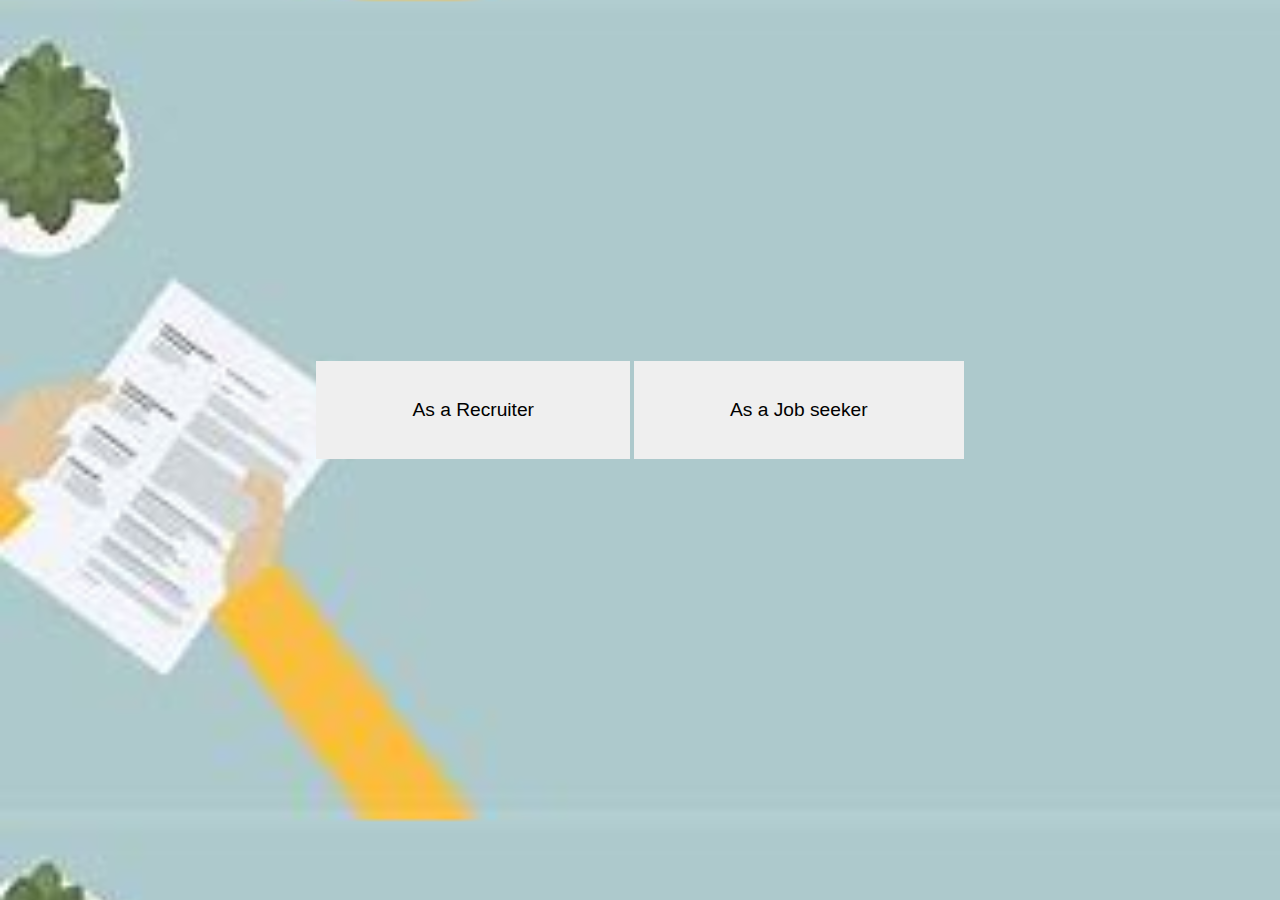
<file: signup.html>
<!DOCTYPE html>
<html lang="en">
<head>
    <meta charset="UTF-8">
    <meta name="viewport" content="width=device-width, initial-scale=1.0">
    <title>JobSearch</title>

    <link href="img/favicon.jpg" rel="icon" />

    <style>
        body{
            background-image: url('img/background.jpeg');
            background-size: cover;
        }
        .block {
            display: flex;
            justify-content: center;
            align-items: center;
            height: calc(100vh - 6rem);
        }
        button{
            padding: 2em 5em ;
            border : none;
            font-size: larger;
            cursor: pointer;
            margin: auto;
        }
    </style>
</head>
<body>
    <div class="block">
        <center>
            <a href="signup_give.html"><button type="button">As a Recruiter</button></a>
            <a href="signup_give.html"><button type="button">As a Job seeker</button></a>
        </center>
    </div>  
</body>
</html>
</file>
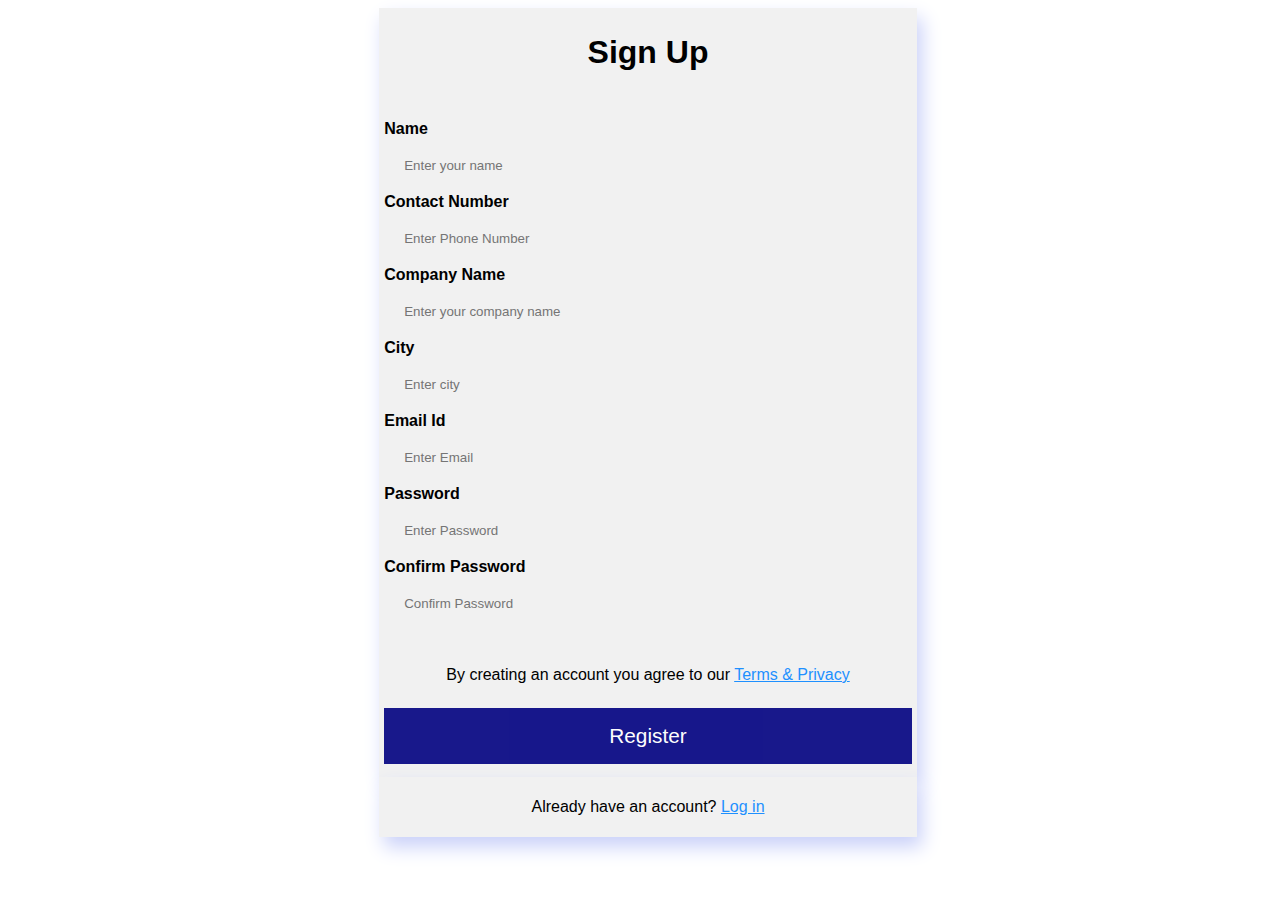
<file: signup_give.html>
<!DOCTYPE html>
<html>
<head>
<meta name="viewport" content="width=device-width, initial-scale=1">
<style>
body { 
  /* border: 1px solid black; */
  width:100%;
  font-family: Arial, Helvetica, sans-serif;
  /* box-shadow: 5px 10px #000080; */
} 
form{ width:70%;
        border: 1px light gray;
        background-color:white;
        
    }
 *{
  box-sizing: border-box;
}

/* Add padding to containers */
.container {
    width:60%;
  padding: 5px;
  background-color:#f1f1f1;
  box-shadow: 5px 10px 18px #cad1f9;
  /* opacity:  */
  
}

/* Full-width input fields */
input[type=text], input[type=password],input[type=tel] {
  width: 100%;
  padding: 12px 20px;
  margin: 8px 0;
  /* display: inline-block; */
  border: 5px black;
  background: #f1f1f1;

}

input[type=text]:focus, input[type=password]:focus ,input[type=tel]:focus{
  background-color: #ddd;
  outline: none;
}

/* Overwrite default styles of hr */
hr {
  border: 1px solid #f1f1f1;
  margin-bottom: 25px;
}

/* Set a style for the submit button */
.registerbtn {
    font-size:130%;
  background-color:#000080;
  color: white;
  padding: 16px 20px;
  margin: 8px 0;
  border: none;
  cursor: pointer;
  width: 100%;
  opacity: 0.9;
}

.registerbtn:hover {
  opacity: 1;
}

/* Add a blue text color to links */
a {
  color: dodgerblue;
}

/* Set a grey background color and center the text of the "sign in" section */
.signin {
  background-color: #f1f1f1;
  text-align: center;
}
</style>
</head>
<center>
<body style="display:flex">
<!-- <img src="https://img.etimg.com/thumb/msid-58662038,width-650,height-488,imgsize-41204,,resizemode-75/.jpg" width="60%"/> -->
<form action="/action_page.php">
  <div class="container">
    <h1>Sign Up</h1>
    <hr>
    <label style="float: left;"><b>Name</b></label>
    <input type="text" placeholder="Enter your name" name="name" id="name" required>

    <label  style="float: left;"><b>Contact Number</b></label>
    <input type="tel" id="phone" name="phone" placeholder="Enter Phone Number" pattern="[0-9]{3}-[0-9]{2}-[0-9]{3}">

    <label style="float: left;"><b>Company Name</b></label>
    <input type="text" placeholder="Enter your company name" name="name" id="name" required>

    <label style="float: left;"><b>City</b></label>
    <input type="text" placeholder="Enter city" name="name" id="name" required>

    <label  style="float: left;"><b>Email Id</b></label>
    <input type="text" placeholder="Enter Email" name="email" id="email" required>

    <label style="float: left;"><b>Password</b></label>
    <input type="password" placeholder="Enter Password" name="psw" id="psw" required>

    <label style="float: left;"><b>Confirm Password</b></label>
    <input type="password" placeholder="Confirm Password" name="psw-repeat" id="psw-repeat" required>
    <hr>
    <p>By creating an account you agree to our <a href="#">Terms & Privacy</a></p>

    <button type="submit" class="registerbtn">Register</button>
  </div>
  
  <div class="container signin">
    <p>Already have an account? <a href="login.html">Log in</a></p>
  </div>
</form>
</body>
</center>
</html>
</file>
